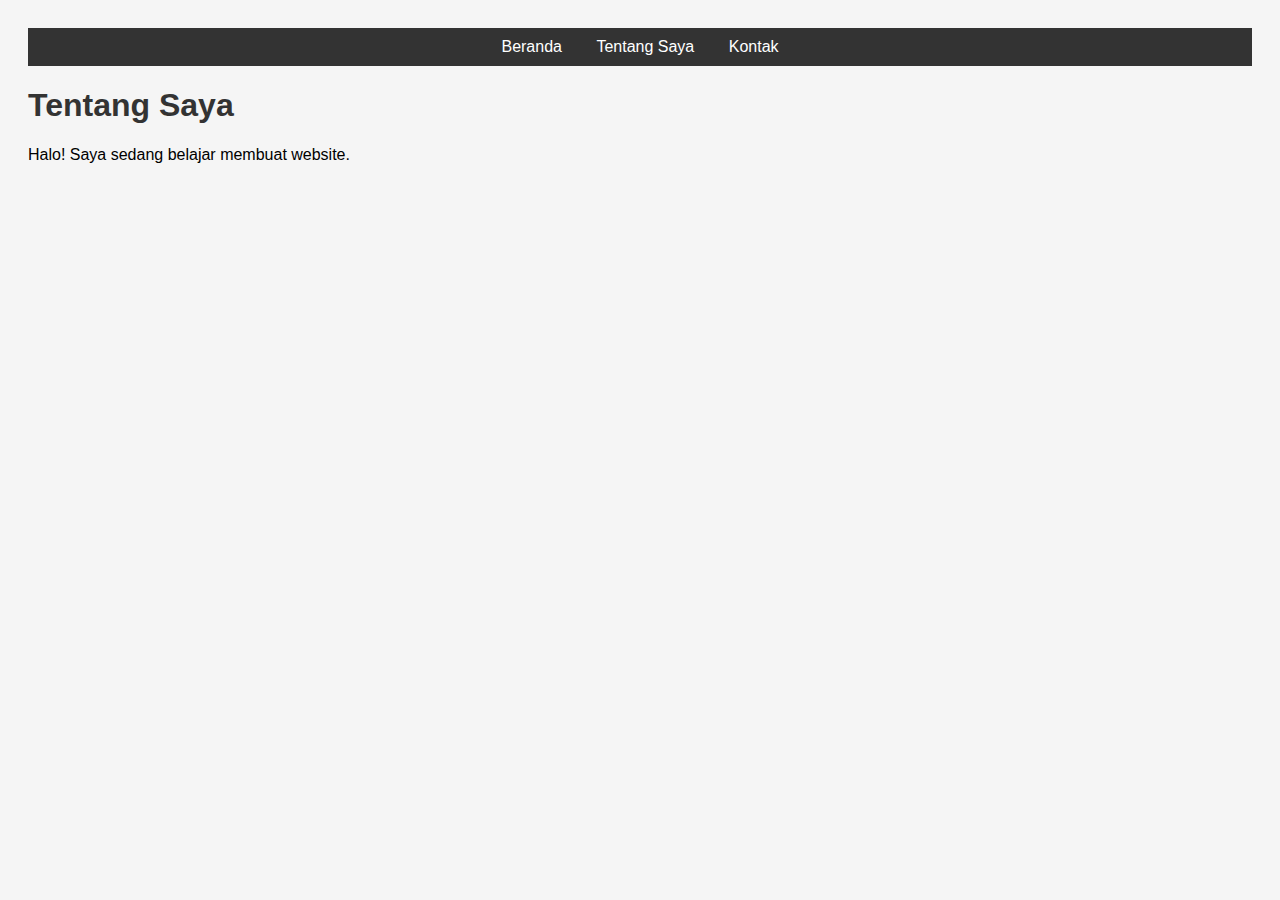
<file: about.html>
<!DOCTYPE html>
<html lang="id">
<head>
  <meta charset="UTF-8">
  <title>Tentang Saya</title>
  <link rel="stylesheet" href="style.css">
</head>
<body>

  <nav>
    <a href="index.html">Beranda</a>
    <a href="about.html">Tentang Saya</a>
    <a href="contact.html">Kontak</a>
  </nav>

  <h1>Tentang Saya</h1>
  <p>Halo! Saya sedang belajar membuat website.</p>

</body>
</html>
</file>
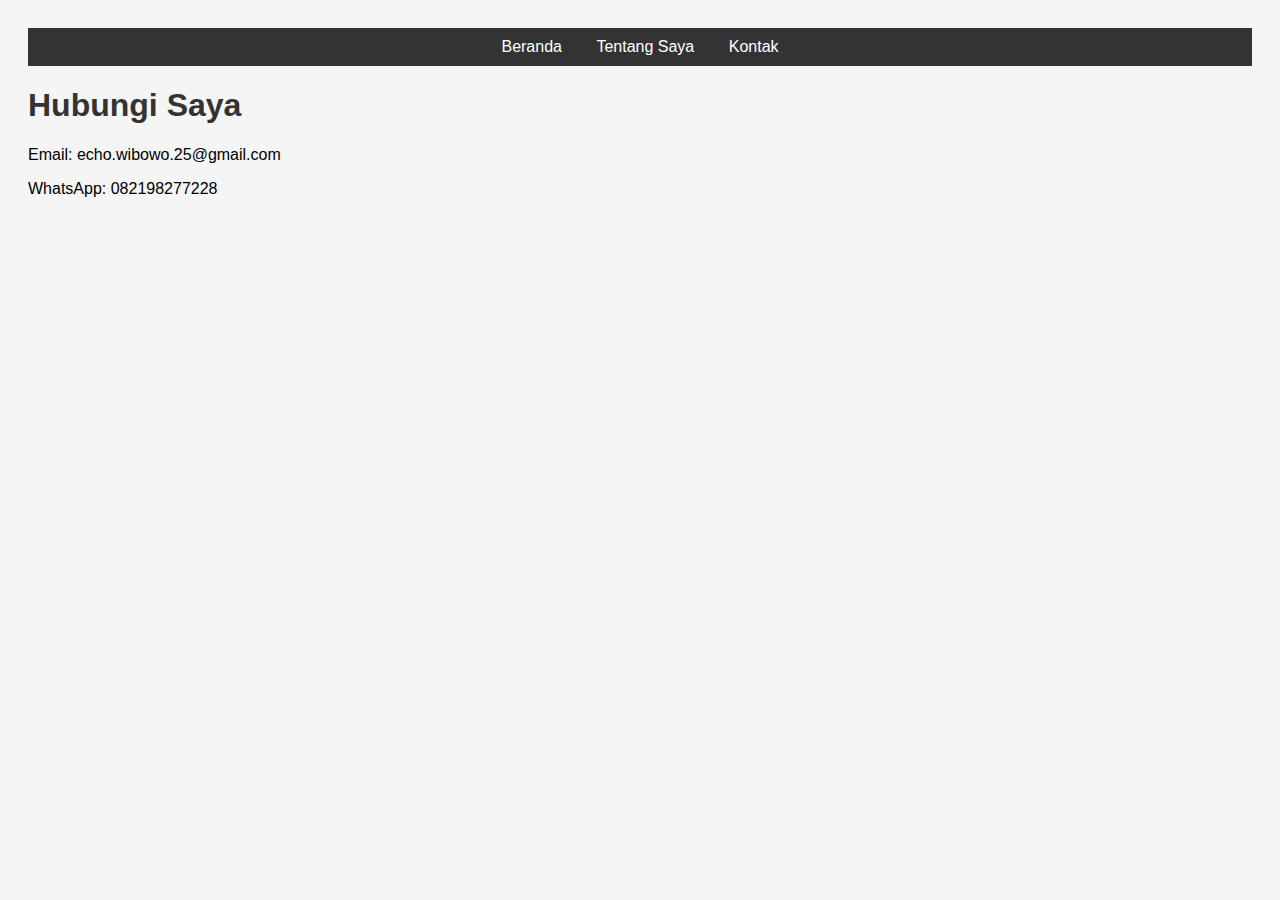
<file: contact.html>
<!DOCTYPE html>
<html lang="id">
<head>
  <meta charset="UTF-8">
  <title>Kontak</title>
  <link rel="stylesheet" href="style.css">
</head>
<body>

  <nav>
    <a href="index.html">Beranda</a>
    <a href="about.html">Tentang Saya</a>
    <a href="contact.html">Kontak</a>
  </nav>

  <h1>Hubungi Saya</h1>
  <p>Email: echo.wibowo.25@gmail.com</p>
  <p>WhatsApp: 082198277228</p>

</body>
</html>
</file>
<file: style.css>
body {
    font-family: Arial, sans-serif;
    padding: 20px;
    background-color: #f5f5f5;
  }
  
  nav {
    background-color: #333;
    padding: 10px;
    text-align: center;
  }
  
  nav a {
    color: white;
    margin: 0 15px;
    text-decoration: none;
  }
  
  nav a:hover {
    text-decoration: underline;
  }
  
  h1 {
    color: #333;
  }
  
  footer {
    margin-top: 40px;
    text-align: center;
    font-size: 14px;
    color: #555;
  }
  
  footer a {
    color: #0066cc;
    text-decoration: none;
    margin: 0 8px;
  }
  
  footer a:hover {
    text-decoration: underline;
  }
</file>
